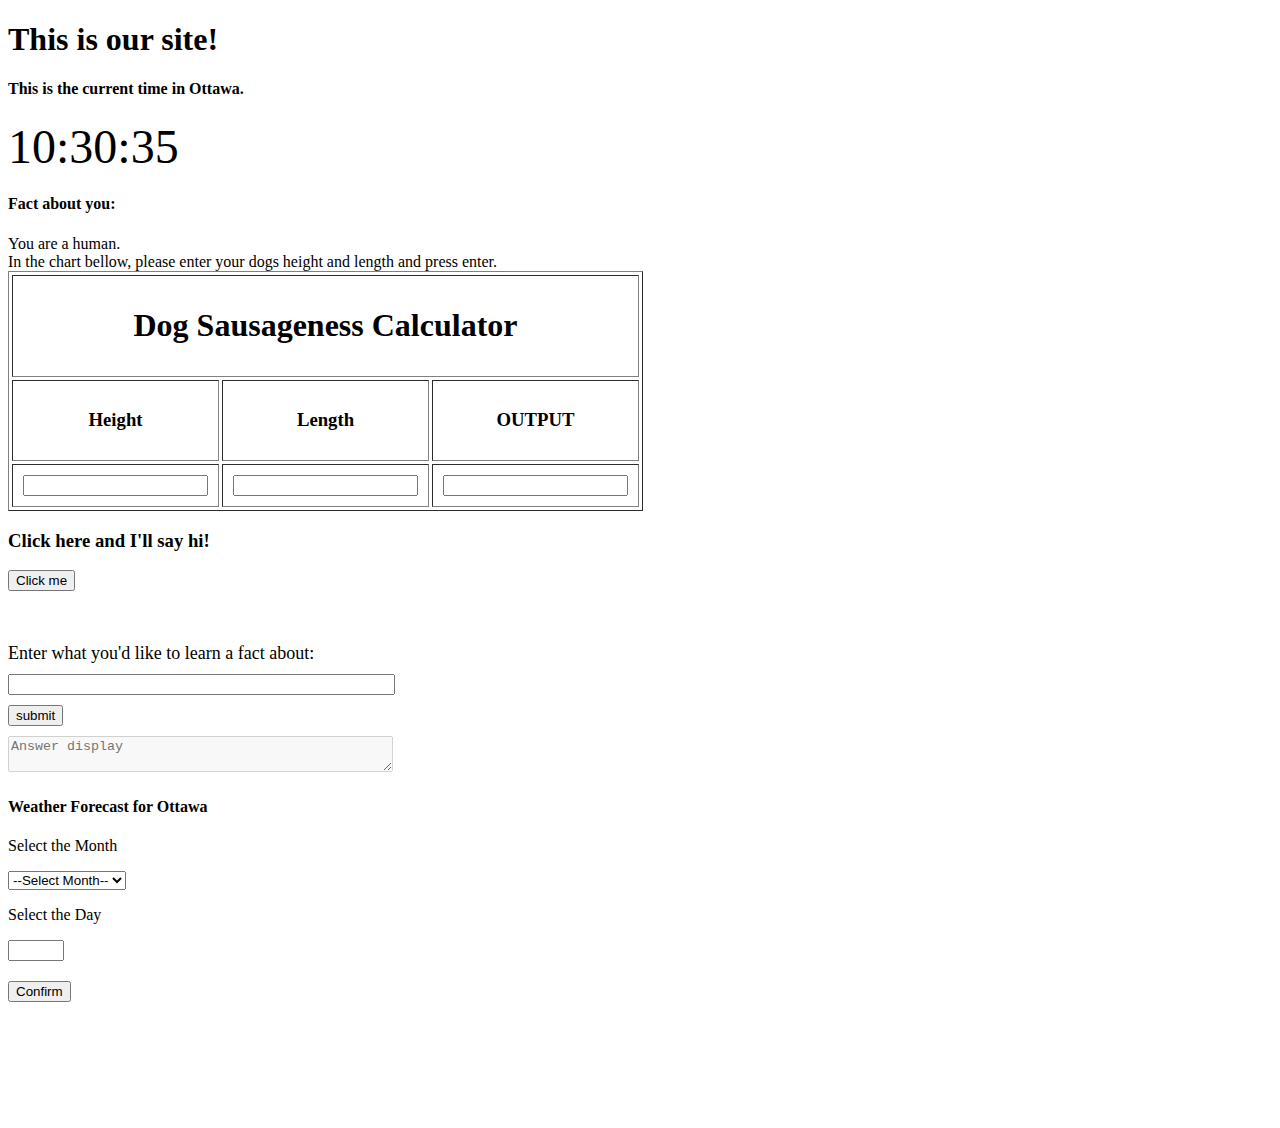
<file: index.html>
<!DOCTYPE html>
	

	<html>
	    <head>
	        <metachar set="utf-08">
	        <title>This is our useless site!</title>
	        <link rel="stylesheet" type="text/css" href ="style/style.css">
	        
	        <script src="search_widget/search.js"></script>
	    </head>
	    <body>
	    <div >
	    <h1 id="head">This is our site!</h1>
	    </div>
	    </body>
	

	

	

	<body>
	<div >
	<h4>This is the current time in Ottawa.</h4>
	</div>
	<script>
	 
	function startTime() {
	    var today = new Date();
	    var h = today.getHours();
	    var m = today.getMinutes();
	    var s = today.getSeconds();
	    m = checkTime(m);
	    s = checkTime(s);
	    document.getElementById('txt').innerHTML =
	    h + ":" + m + ":" + s;
	    var t = setTimeout(startTime, 500);
	}
	function checkTime(i) {
	    if (i < 10) {i = "0" + i};  // add zero in front of numbers < 10
	    return i;
	}
	</script>
	</head>
	<body onload="startTime()">
	 
	<div id="txt" style="font-size: 48px"></div>
	

	

	<!++++++++++++++++++++++++++++++++++++++++++++++>
	<body>
	<div >
	<h4>Fact about you:</h4>
	You are a human.
	</div>
	</body>
	

	

	

	In the chart bellow, please enter your dogs height and length and press enter.
	

	<head>
	    <title>calculator</title>
	</head>
	<body>
	    <form name="calculator">
	        <table border="1" width="600" height="200" cellpadding="10" cellspacing="3">
	            <tr>
	                <th colspan="3">
	                    <h1>Dog Sausageness Calculator</h1>
	                </th>
	            </tr>
	            <tr>  
	                <th>
	                    <h3>Height</h3>
	                </th>
	                <th>
	                    <h3>Length</h3>
	                </th>
	                <th>
	                    <h3>OUTPUT</h3>
	                </th>    
	            </tr>
	            <tr> 
	                <td>
	                    <input type="number" name="INPUT1" id="height" onchange="calculate();"/>
	               <td>
	                    <input type="number" name="INPUT2" id="length" onchange="calculate();"/>
	                </td>
	                <td>
	                    <input type="number" name="OUTPUT1" id="OUTPUT1">
	                </td>
	            </tr>
	        </table>
	    </form>
	

	<script type="text/javascript">
	    function calculate() {
	        var USERINPUT1 = document.calculator.INPUT1.value;
	        var USERINPUT2 = document.calculator.INPUT2.value;
	            RESULT = (USERINPUT1/USERINPUT2);
	        document.calculator.OUTPUT1.value = RESULT;
	    }
	</script>
	</body>
	<body>
	

	<h3>Click here and I'll say hi!</h3>
	

	

	<button onclick="myFunction()">Click me</button>
	

	<p id="demo"></p>
	

	<script>
	function myFunction() {
	  document.getElementById("demo").innerHTML = "Hi!";
	}
	</script>
	

	<!-- jess stuff -->
	<br><br>
	<class>
	    <form id = "search" >
	        <label style="margin-bottom: 100px;padding-bottom: 100px; font-size: large;">Enter what you'd like to learn a fact about:</label>
	        <br>
	        <input type = "text"  id="txtfield" value="" style="margin-bottom: 10px; margin-top: 10px; width: 30%"></input>
	        <br>
	        <button type = "button" onclick = "clickbtn()" style="margin-bottom: 10px;" >submit</button>
	        <br>    
	        <textarea disabled = True id = "ansfield" placeholder="Answer display" style = "width: 30%"></textarea>    
	    </form>
	</class>
	

	<!-- /jess stuff -->
	

	<!-- /henry stuff -->
	

	<script> 
	        //Change weather forecast URL based on user input
	        function changeURL(){
	        var link = document.getElementById("myLink");
	        var day = document.getElementById("dayV").value;
	        var month = document.getElementById("monthV").value;
	        var uri = "https://www.wunderground.com/history/daily/ca/ottawa/CYOW/date/2020-" +      month + "-" + day;
	        link.setAttribute('href', uri);
	        link.style.visibility = "visible";
	        }       
	        changeURL(); 
	</script>
	

	<h4>Weather Forecast for Ottawa</h4>
	

	<div>
	    <p>Select the Month</p>
	    <select id='monthV'>
	    <option value=''>--Select Month--</option>
	    <option value='1'>January</option>
	    <option value='2'>February</option>
	    <option value='3'>March</option>
	    <option value='4'>April</option>
	    <option value='5'>May</option>
	    <option value='6'>June</option>
	    <option value='7'>July</option>
	    <option value='8'>August</option>
	    <option value='9'>September</option>
	    <option value='10'>October</option>
	    <option value='11'>November</option>
	    <option value='12'>December</option>
	    </select> 
	</div>
	

	<div>
	<p>Select the Day</p>
	    <input id = "dayV" type="number" min="1" max="30">
	</div>
	

	<div>
	<a id = "myButton" href="https://www.wunderground.com/history/daily/ca/ottawa/CYOW/date/"
	onclick="changeURL(); return false;"><button type="button" style = "margin-top: 20px;">Confirm</button></a>
	</div>
	

	<div>
	<a id = "myLink" href="" target="_blank" style = "visibility:hidden;"> 
	     See Forecast (from 2020) 
	</a> 
	</div>
	

	</body >
	

	

	</html>
</file>
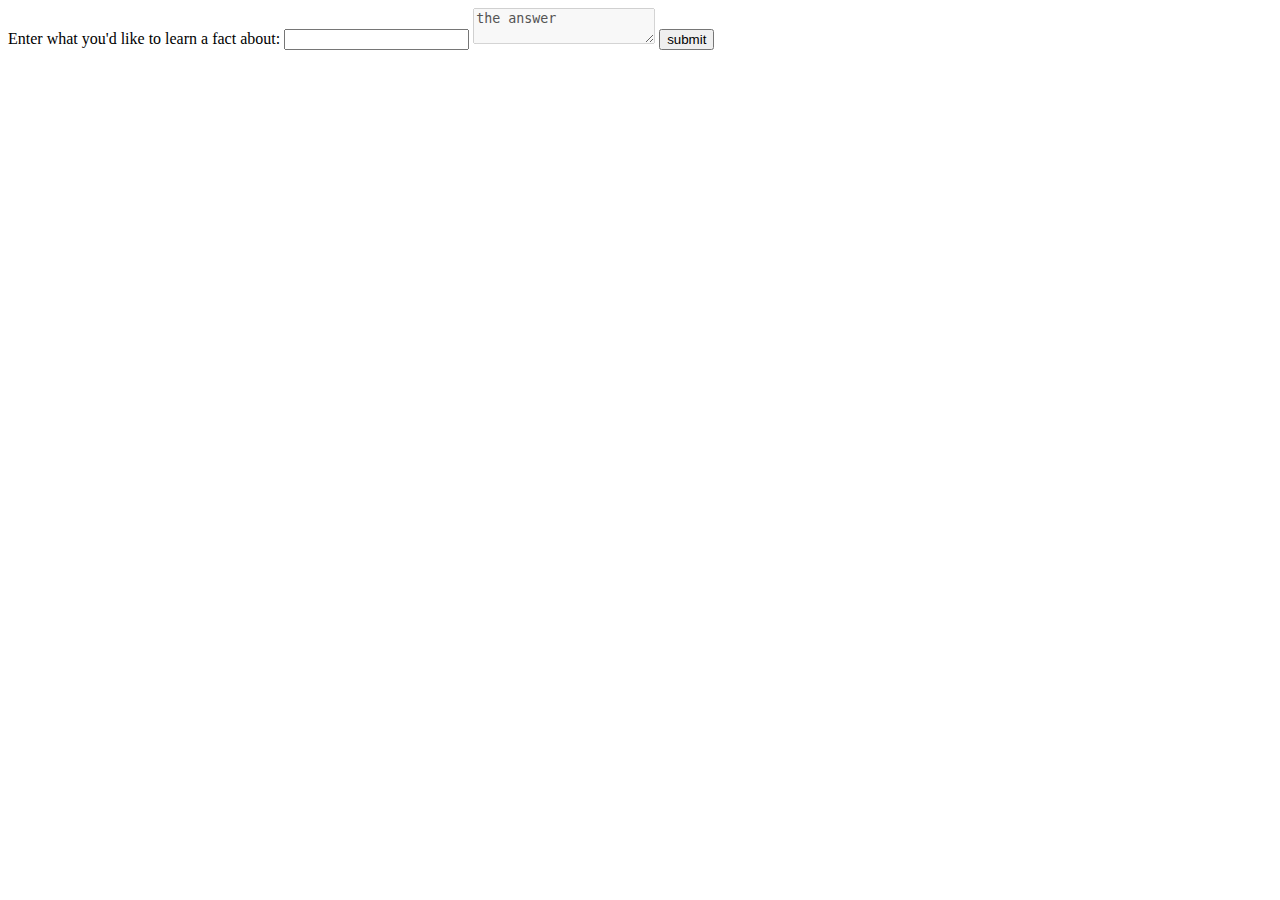
<file: search_widget/search.html>
<!--No longer in use-->

<!DOCTYPE html>

<html>
    <head>
        <script src="search.js"></script>
    </head>
    <body>

        <form>
                <label>Enter what you'd like to learn a fact about:</label>
                <input type = "text"  id="txtfield" value=""></input>

                <textarea disabled = True id = "ansfield">the answer</textarea>
                
                <button type = "button" onclick = "clickbtn()">submit</button>

        </form>




    </body>

</html>
</file>
<file: style/style.css>
body {
    padding-bottom: 100px;
}

label input textarea button {
    padding: 10px 10px 10px 10px;
    background-color: red;
}
</file>
